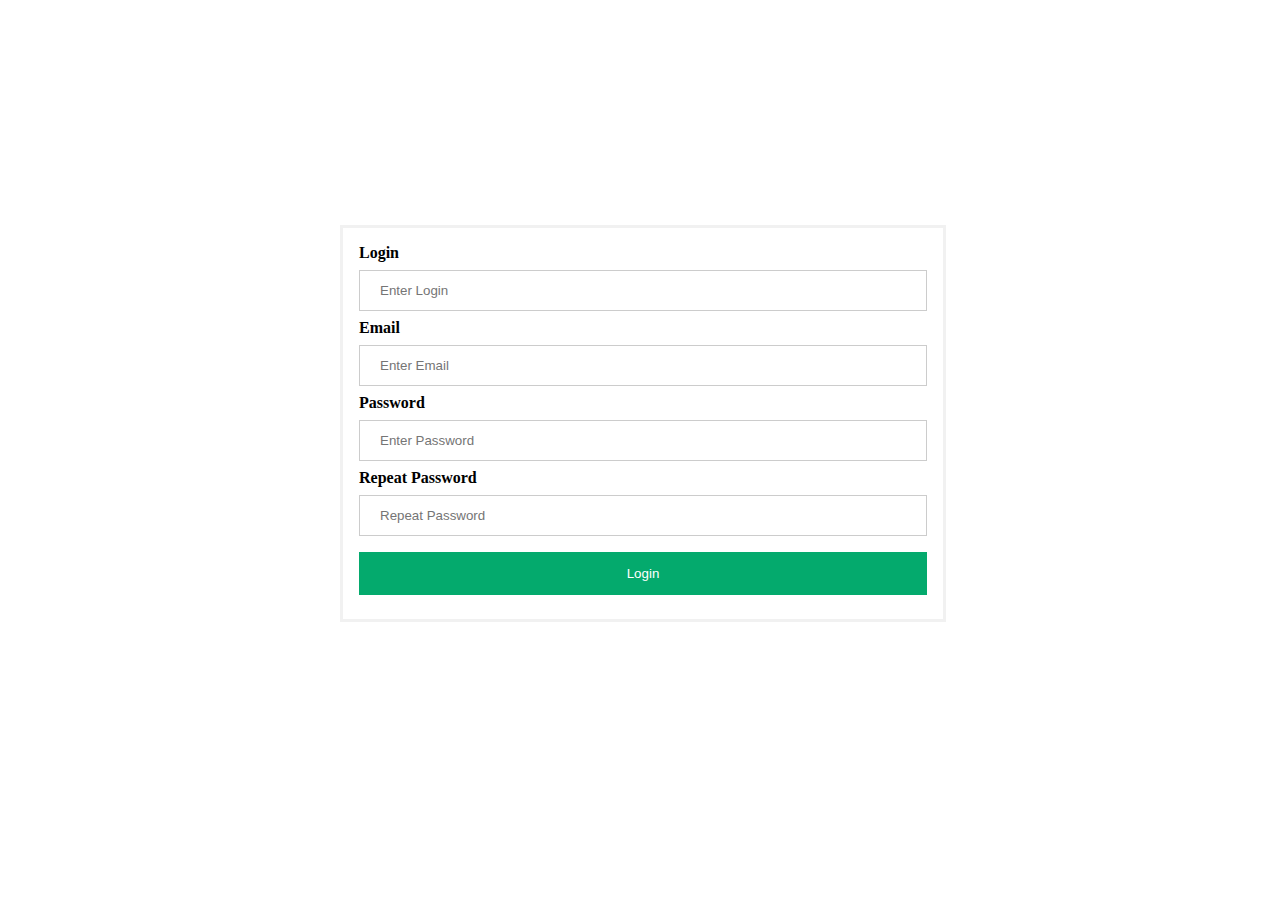
<file: index.html>
<!DOCTYPE html>
<html>
  <head>
    <title>Login page</title>
    <meta charset="UTF-8">
    <link rel="stylesheet" href="./index.css">
  </head>
  <body>
    <form action="" method="post">
      <div class="container">
        <label for="uname"><b>Login</b></label>
        <input type="text" placeholder="Enter Login" name="uname" required>

        <label for="email"><b>Email</b></label>
        <input type="email" pattern=".+@example\.com" placeholder="Enter Email" name="email" required />
    
        <label for="psw"><b>Password</b></label>
        <input type="password" placeholder="Enter Password" name="psw" required>

        <label for="repeat_psw"><b>Repeat Password</b></label>
        <input type="password" placeholder="Repeat Password" name="repeat_psw" required>
    
        <button type="submit">Login</button>
      </div>
    </form>
  </body>
</html>
</file>
<file: index.css>
form {
  display: block;
  width: 600px;
  position: absolute;
  left: calc(50% - 300px);
  top: 25%;
  border: 3px solid #f1f1f1;
}

/* Full-width inputs */
input[type=text], input[type=password], input[type=email] {
  width: 100%;
  padding: 12px 20px;
  margin: 8px 0;
  display: inline-block;
  border: 1px solid #ccc;
  box-sizing: border-box;
}

/* Set a style for all buttons */
button {
  background-color: #04AA6D;
  color: white;
  padding: 14px 20px;
  margin: 8px 0;
  border: none;
  cursor: pointer;
  width: 100%;
}

/* Add a hover effect for buttons */
button:hover {
  opacity: 0.8;
}

/* Add padding to containers */
.container {
  padding: 16px;
}
</file>
